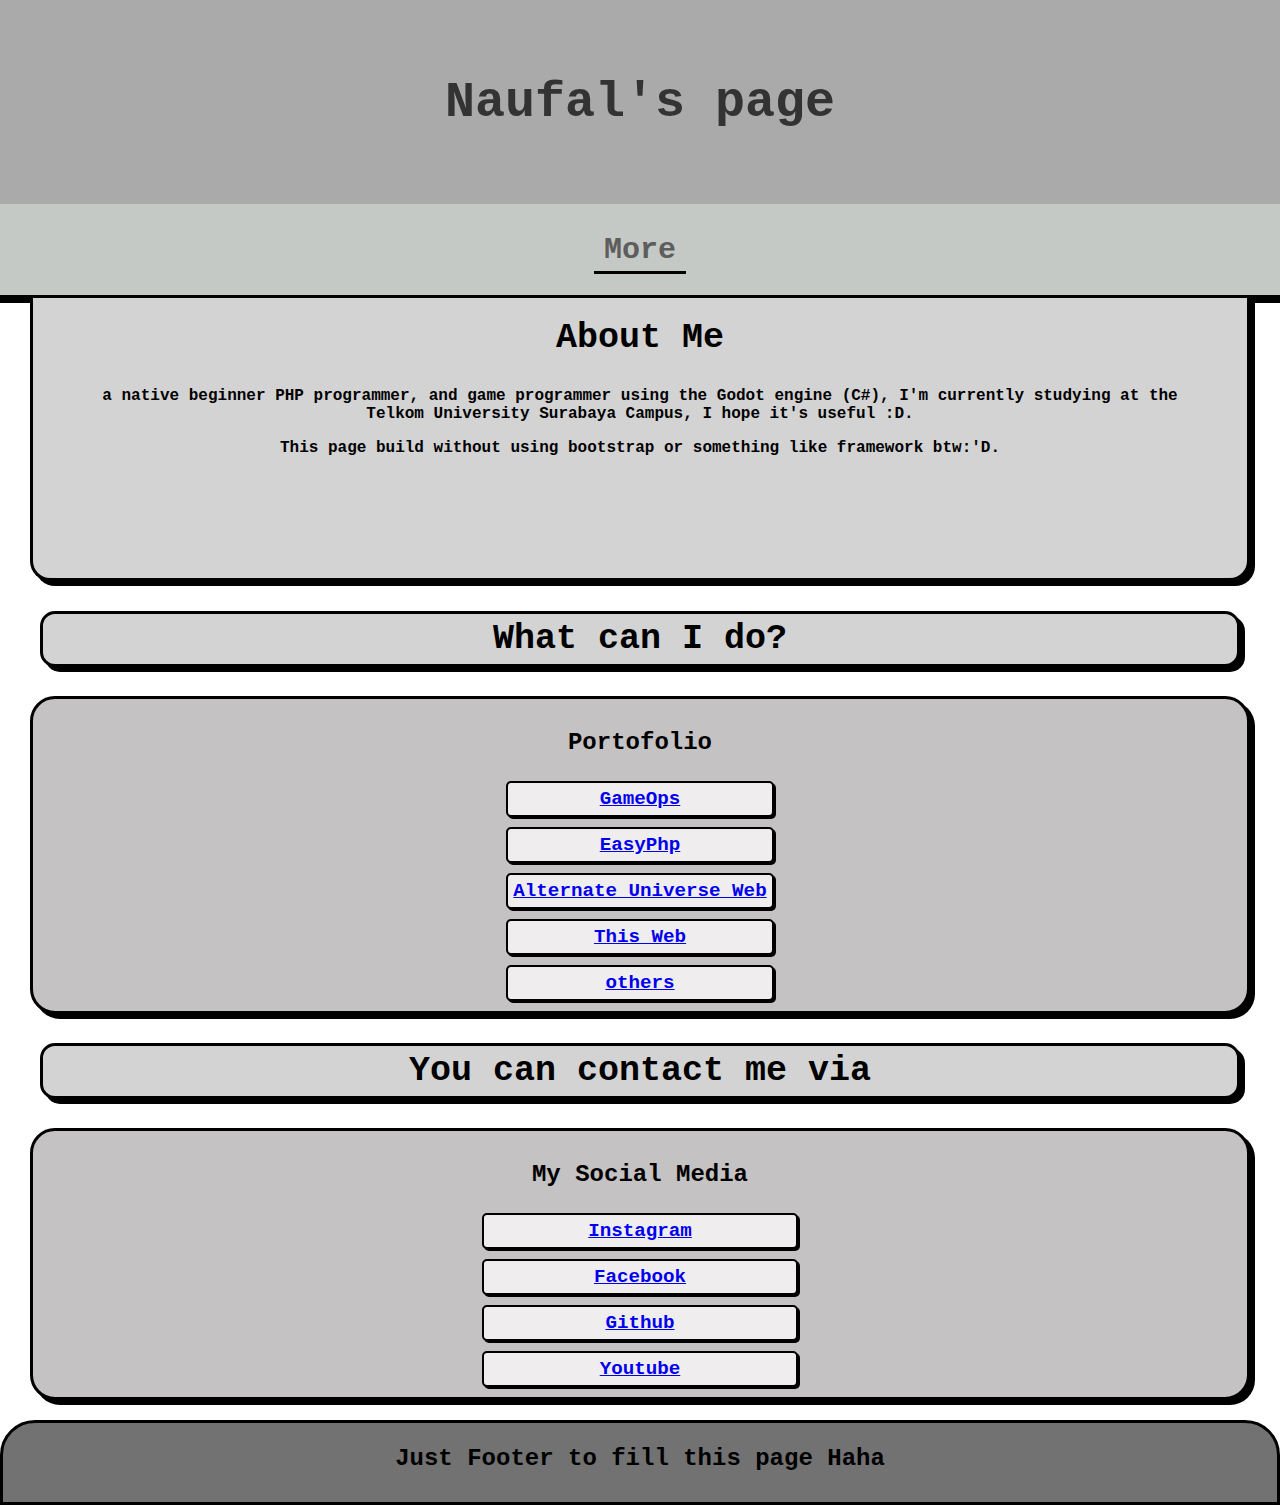
<file: index.html>
<!DOCTYPE html>
<html lang="en"><head>
<meta http-equiv="content-type" content="text/html; charset=UTF-8">
    <meta charset="UTF-8">
    <meta name="viewport" content="width=device-width, initial-scale=0.7">
    <title>Test Bench</title>
    <link rel="stylesheet" type="text/css" href="./styles.css">
</head>
<body>
    <header>
        <h1>Naufal's page</h1>
    </header>
    <div class="row-nav">
        <ul>
            <li>
            <button class="a"><h3 class="A">More</h3>
                <div class="listmenu">                
                <ul class="bycode" style="font-weight: bold;">
                    <a href="#L1">Porto</a>
                </ul>
                <ul class="bydesc" style="font-weight: bold;">
                    <a href="#L2">Social Media</a>
                </ul>
                </div>
            </button>
            </li>
        </ul>
    </div>
    
    <section class="Tentang">
        <h2>About Me</h2>
        <p class="paragraf">a native beginner PHP programmer, and game programmer using the Godot engine (C#),
                I'm currently studying at the Telkom University Surabaya Campus, I hope it's useful :D.
        </p>
        <p class="paragraf1">
            This page build without using bootstrap or something like framework btw:'D.
        </p>
    </section>
    
    <section class="fitur">
        <div class="fitur1">
            <h2 class="Lkami">What can I do?</h2>
            <div class="InputC">
                <ul>
                    <h2 id="L1" class="L1">Portofolio</h2>
                    <li class="gameops"><a href="https://github.com/Naufal453/Gameops.git" >GameOps</a></li>
                    <li class="easyphp"><a href="https://github.com/Naufal453/Easyphp.git" >EasyPhp</a></li>
                    <li class="A3"><a href="https://github.com/Naufal453/TugasPIPL.git" >Alternate Universe Web</a></li>
                    <li class="ME"><a href="naufal453.github.io" >This Web</a></li>
                    <li class="ME"><a href="./other/drivers" >others</a></li>
                </ul>
            </div>
            <h2 class="Lkami">You can contact me via</h2>
            <div class="InputD">
                <ul>
                    <h2 id="L2" class="L2">My Social Media</h2>
                    <li class="insta"><a  href="https://www.instagram.com/testbench.4/">Instagram</a></li>
                    <li class="FB"><a  href="https://www.facebook.com/naufal.alamsyah.5220">Facebook</a></li>
                    <li class="GH"><a  href="https://github.com/Naufal453">Github</a></li>
                    <li class="YT"><a  href="https://www.youtube.com/channel/UChSR-0_Dzb8KFNrbVb5dx3w">Youtube</a></li>
                </ul>
            </div>
        </div>
    </section>
    
    <section class="Kontakk">
        <h2>Just Footer to fill this page Haha</h2>

    </section>
    
</body></html>
</file>
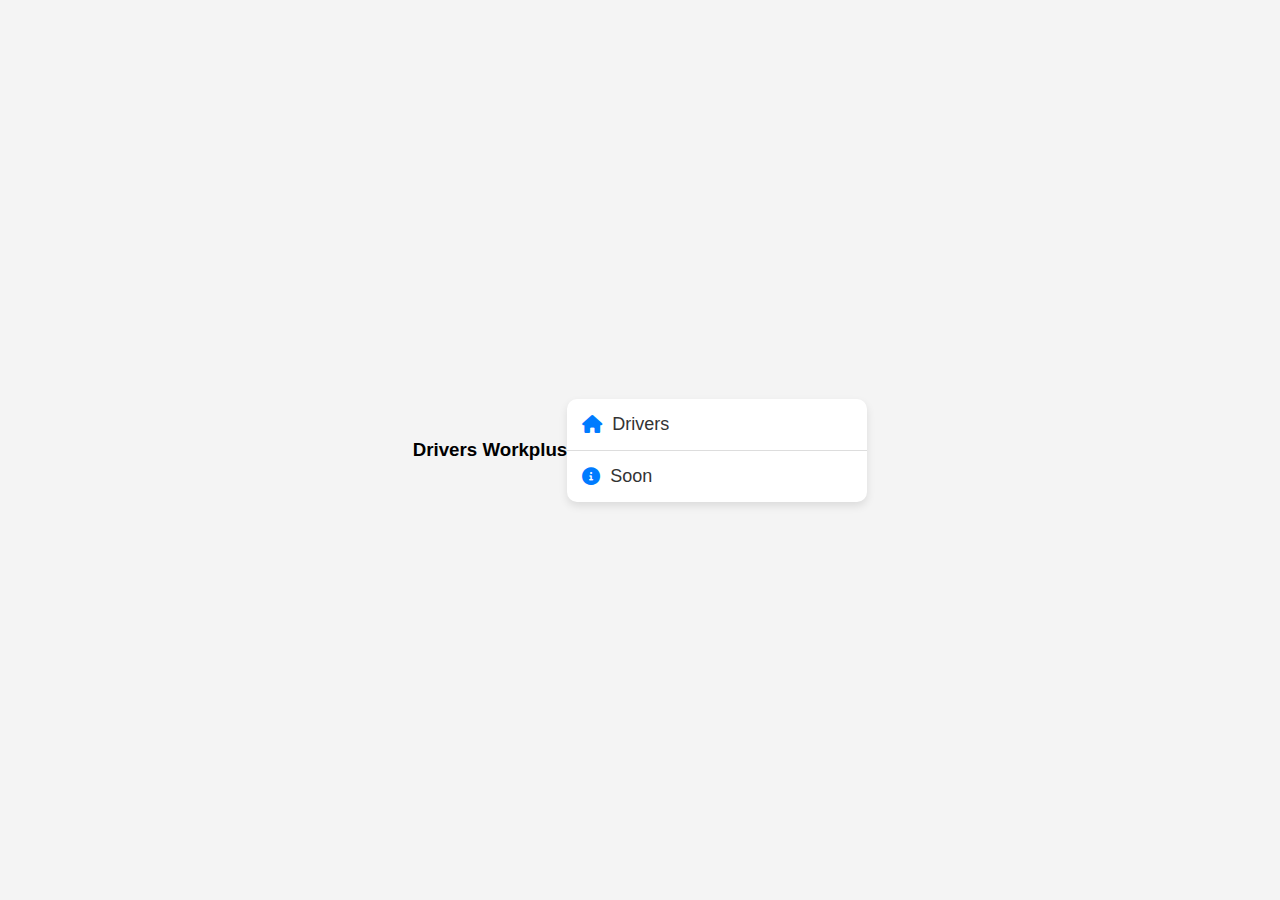
<file: other/drivers/index.html>
<!DOCTYPE html>
<html lang="en">
<head>
    <meta charset="UTF-8">
    <meta name="viewport" content="width=device-width, initial-scale=1.0">
    <title>Daftar dengan Tautan yang Menarik</title>
    <link rel="stylesheet" href="https://cdnjs.cloudflare.com/ajax/libs/font-awesome/6.0.0-beta3/css/all.min.css">
    <style>
        body {
            font-family: 'Arial', sans-serif;
            background-color: #f4f4f4;
            display: flex;
            justify-content: center;
            align-items: center;
            height: 100vh;
            margin: 0;
        }

        .container {
            background: #fff;
            box-shadow: 0 4px 8px rgba(0, 0, 0, 0.1);
            border-radius: 10px;
            overflow: hidden;
            width: 300px;
        }

        .list {
            list-style: none;
            padding: 0;
            margin: 0;
        }

        .list li {
            border-bottom: 1px solid #ddd;
        }

        .list li:last-child {
            border-bottom: none;
        }

        .list li a {
            text-decoration: none;
            color: #333;
            font-size: 18px;
            display: flex;
            align-items: center;
            padding: 15px;
            transition: background 0.3s, color 0.3s;
        }

        .list li a i {
            margin-right: 10px;
            color: #007BFF;
            transition: color 0.3s;
        }

        .list li a:hover {
            background: #007BFF;
            color: #fff;
        }

        .list li a:hover i {
            color: #fff;
        }
    </style>
</head>
<body>
    <h3>Drivers Workplus</h3>
    <div class="container">
        <ul class="list">
            <li><a href="https://www.example.com"><i class="fas fa-home"></i>Drivers</a></li>
            <li><a href="https://www.example.com"><i class="fas fa-info-circle"></i>Soon</a></li>
        </ul>
    </div>
</body>
</html>
</file>
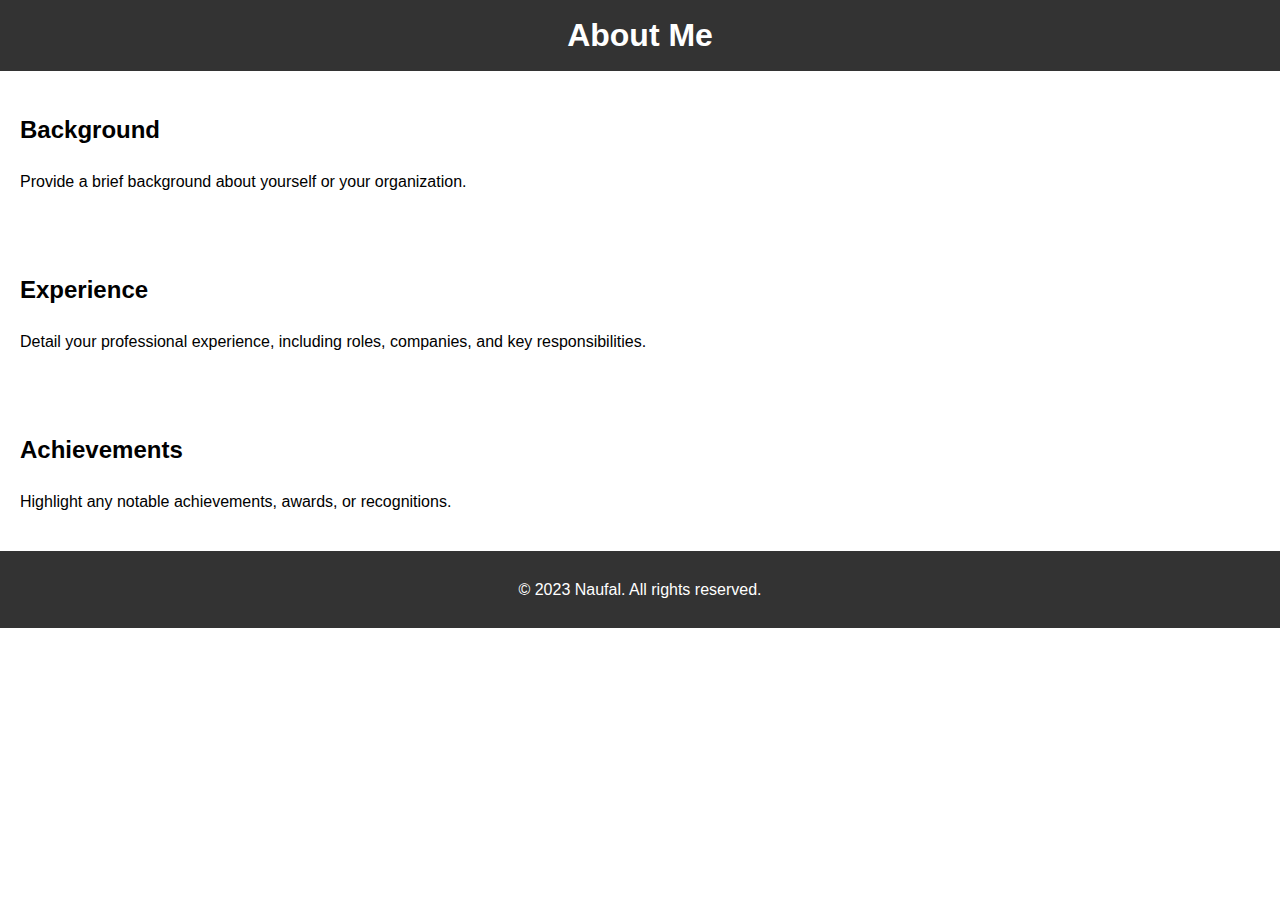
<file: about.html>
<html lang="en">
<head>
    <meta charset="UTF-8">
    <meta name="viewport" content="width=device-width, initial-scale=1.0">
    <title>About - Naufal's Portfolio</title>
    <link rel="stylesheet" href="assets/css/styles.css">
</head>
<body>
    <header>
        <h1>About Me</h1>
    </header>
    <section>
        <h2>Background</h2>
        <p>Provide a brief background about yourself or your organization.</p>
    </section>
    <section>
        <h2>Experience</h2>
        <p>Detail your professional experience, including roles, companies, and key responsibilities.</p>
    </section>
    <section>
        <h2>Achievements</h2>
        <p>Highlight any notable achievements, awards, or recognitions.</p>
    </section>
    <footer>
        <p>&copy; 2023 Naufal. All rights reserved.</p>
    </footer>
</body>
</html>
</file>
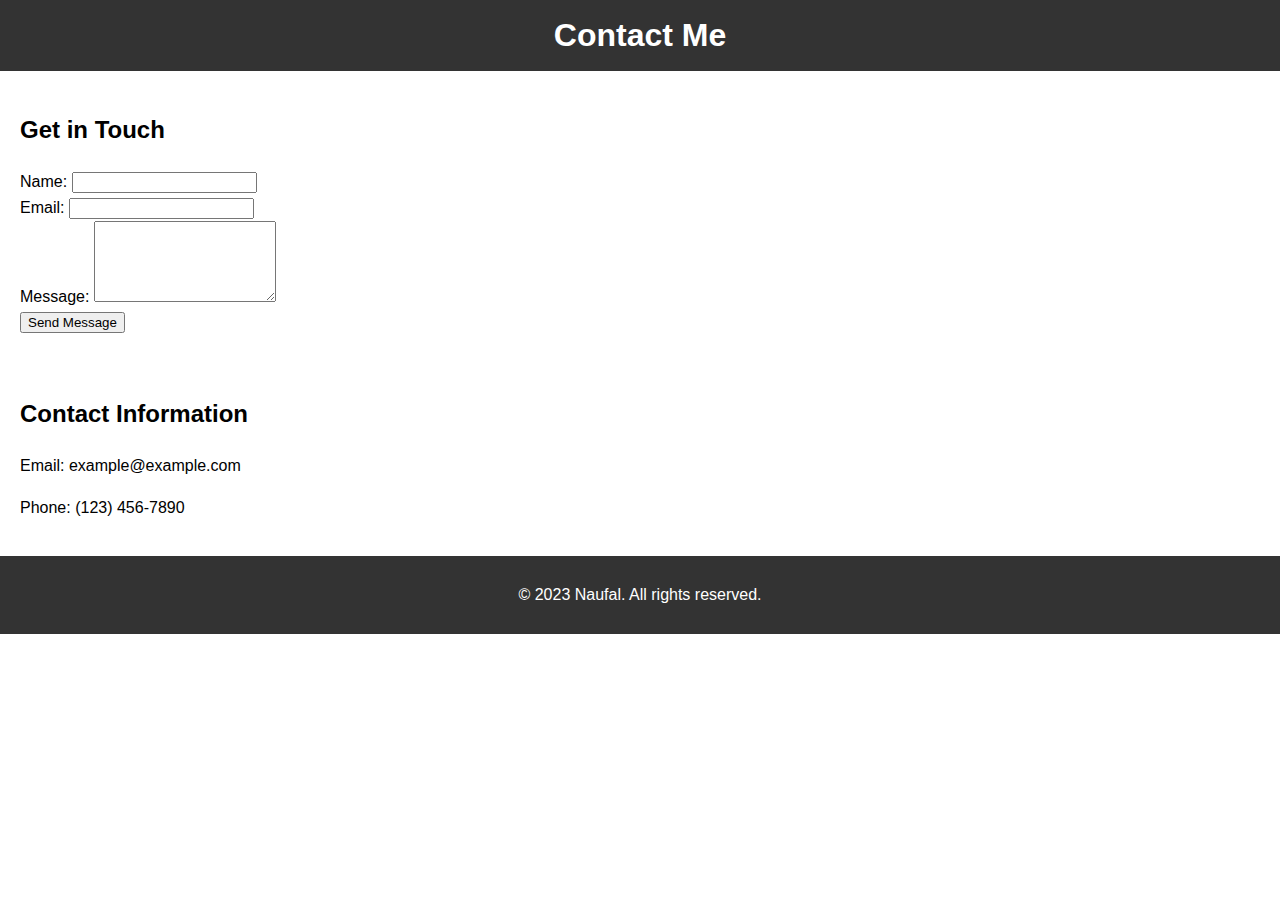
<file: contact.html>
<!DOCTYPE html>
<html lang="en">
<head>
    <meta charset="UTF-8">
    <meta name="viewport" content="width=device-width, initial-scale=1.0">
    <title>Contact - Naufal's Portfolio</title>
    <link rel="stylesheet" href="assets/css/styles.css">
</head>
<body>
    <header>
        <h1>Contact Me</h1>
    </header>
    <main>
        <section>
            <h2>Get in Touch</h2>
            <form action="#" method="post">
                <div class="form-group">
                    <label for="name">Name:</label>
                    <input type="text" id="name" name="name" required>
                </div>
                <div class="form-group">
                    <label for="email">Email:</label>
                    <input type="email" id="email" name="email" required>
                </div>
                <div class="form-group">
                    <label for="message">Message:</label>
                    <textarea id="message" name="message" rows="5" required></textarea>
                </div>
                <button type="submit">Send Message</button>
            </form>
        </section>
        <section>
            <h2>Contact Information</h2>
            <p>Email: example@example.com</p>
            <p>Phone: (123) 456-7890</p>
        </section>
    </main>
    <footer>
        <p>&copy; 2023 Naufal. All rights reserved.</p>
    </footer>
</body>
</html>
</file>
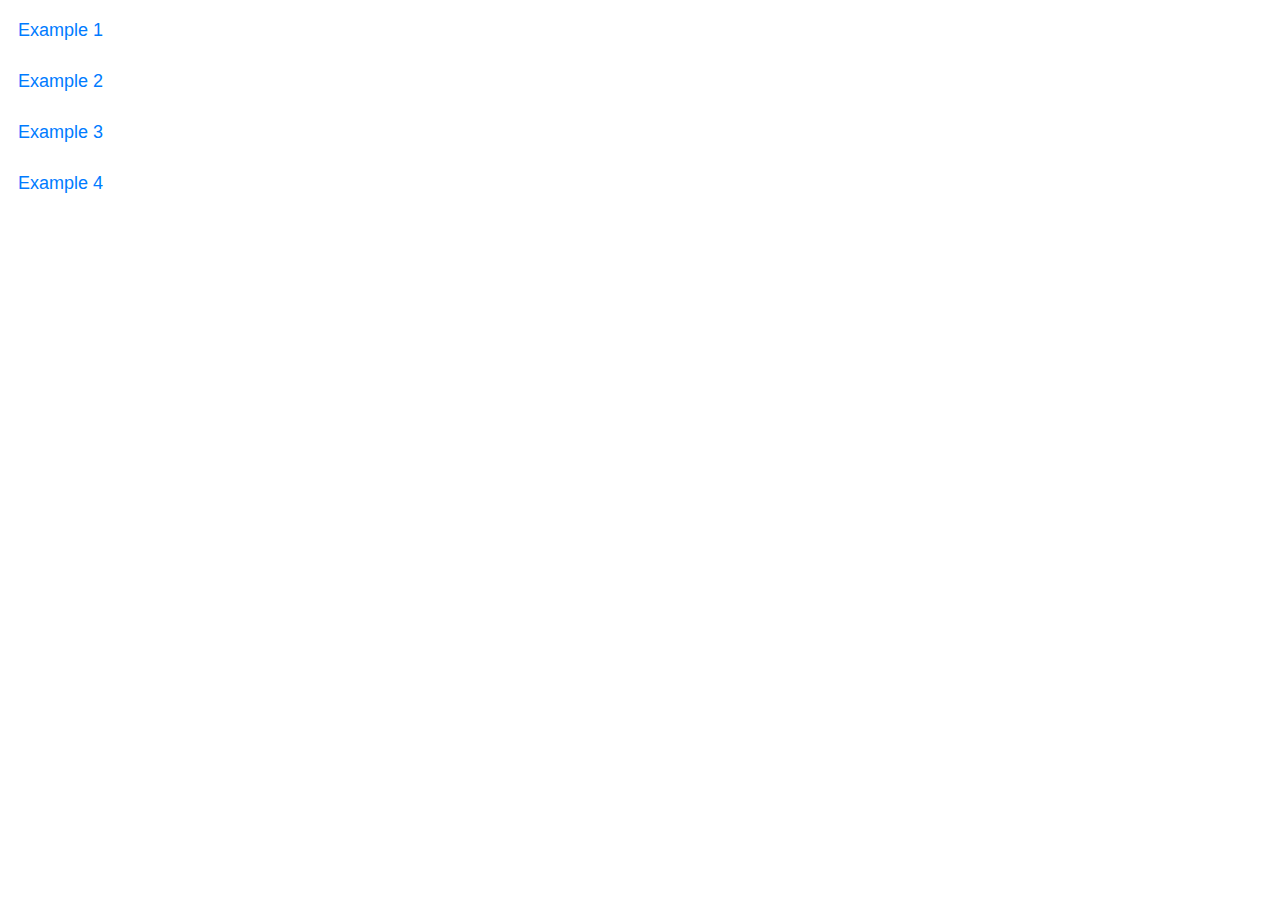
<file: other/drivers.html>
<html lang="en">
<head>
    <meta charset="UTF-8">
    <meta name="viewport" content="width=device-width, initial-scale=1.0">
    <title>Driver Advan</title>
    <style>
    body {
        font-family: Arial, sans-serif;
    }

    .list {
        list-style-type: none;
        padding: 0;
        margin: 0;
    }

    .list li {
        margin: 10px 0;
    }

    .list li a {
        text-decoration: none;
        color: #007BFF;
        font-size: 18px;
        padding: 10px;
        display: block;
        border-radius: 5px;
        transition: background-color 0.3s ease, color 0.3s ease;
    }

    .list li a:hover {
        background-color: #007BFF;
        color: #fff;
    }
    </style>
</head>
<body>
    <ul class="list">
        <li><a href="https://www.example.com">Example 1</a></li>
        <li><a href="https://www.example.com">Example 2</a></li>
        <li><a href="https://www.example.com">Example 3</a></li>
        <li><a href="https://www.example.com">Example 4</a></li>
    </ul>
</body>
</html>
</file>
<file: styles.css>
/*Test*/
/*agar font satu halaman hanya 1 jenis font*/
body{
    font-family:'Courier New', Courier, monospace
}
/*untuk sesi About dibawah navigasi bar*/
.Tentang{
    background-color: #d3d3d3;
    padding-top: 280px;
    margin-left: 30px;
    margin-right: 30px;
    border-bottom-left-radius: 20px;
    border-bottom-right-radius: 20px;
    border-left: 3px solid black;
    border-right: 3px solid black;
    border-bottom: 3px solid black;
    box-shadow: 5px 5px ;
}
/*untuk paragraf yang satu sesi dengan About*/
.paragraf{
    padding-left: 35px;
    padding-right: 35px;
    text-align: center;
    margin-left: 10px;
    margin-right: 10px;
    font-weight: bold;
}
.paragraf1{
    padding-left: 35px;
    padding-right: 35px;
    text-align: center;
    margin-left: 10px;
    margin-right: 10px;
    font-weight: bold;
}
/*untuk judul "About" di sesi About*/
.Tentang h2{
    font-size: 35px;
    text-align: center;
    justify-content: center;
    margin-top: -260px;
}
/*untuk header diatas, "Software Problem Solver"*/
header h1{
    display: flex;
    flex-direction: column;
    justify-content: center;
    align-items: center;
    color: #333;
    border-color: #D9D9D9;
    justify-content: center;
    align-content: center;
    padding: 20px;
    font-family: 'Courier New', Courier, monospace;
    font-size: 50px;
}
/*agar body dan list di navigasi bar tidak menyisahkan rongga disamping dan atas/bawah*/
body, ul {
    margin: 0;
    padding: 0;
}
/*untuk tata letak dan warna latar belakang di header*/
header {
    background-color: #a9aaa9;
    padding: 20px;
    text-align: center;
}
/*untuk warna latar belakang dan tata letak navigasi bar*/
.row-nav {
    background-color: #c5c9c5; 
    padding: 10px 10px;
    text-align: center;
    border-bottom: 3px solid black;
    box-shadow: 0px 5px;
}
/*untuk opsi "Features" di navigasi bar*/
.a{
    color: #c4c1c1;
    background-color: transparent;
    border-right: none;
    border-top: none;
    border-left: none;
    transition: 0.3s;
    border-top-left-radius: 10px;
    border-top-right-radius: 10px;
    border-width: 3px;
    border-color: black;
}
/*untuk opsi "Features" di navigasi bar ketika hover*/
.a:hover{
    color:#c2c1c1;
    background-color: #b9b9b9;
    border-radius: 10px;
    border:none;
    padding-bottom: 5px;
}
/*untuk tata letak text di opsi "Features" navigasi bar*/
.A{
    color: #5e5d5d;
    margin-top: 3px;
    margin-bottom: 3px;
    padding-top: 5px;
    font-family: 'Courier New', Courier, monospace;
    font-size: 30px;
    text-align: center;
}
/*untuk kondisi tata letak text ketika opsi navigasi "Features" sedang hover*/
.a:hover .A{
    padding-top: 10px;
    text-align: center;
    padding-left: 50px;
    padding-right: 50px;
    transition: 0.3s;
    font-style: oblique;
}
/*untuk opsi "Search By Code" didalam opsi navigasi "Features"*/
.listmenu{
    font-size: 0;
    text-align: center;
    margin-left: 40px;
    margin-right: 40px;
}
/*untuk opsi "Search By Code" didalam opsi navigasi "Features" ketika hover*/
.listmenu:hover{
    border-radius: 10px;
    margin-left: 40px;
    margin-right: 40px;
    font-size: 20px;
}
/*untuk opsi "Search By Code" didalam opsi navigasi "Features". untuk menambahkan efek muncul ketika hover*/
.a:hover .listmenu{
    font-size: 20px;
    text-align: center;
    padding-bottom: 5px;
}
/*agar halaman scroll secara halus terutama ketika kita melakukan klik yang mengarah pada class tertentu*/
html {
    scroll-behavior: smooth;
}
.bycode:hover{
    color: rgb(109, 108, 108);
    text-decoration: underline;
    border-radius: 5px;
    transition: 0.2s;
}
.bydesc:hover{
    color: rgb(109, 108, 108);
    text-decoration: underline;
    border-radius: 5px;
    transition: 0.2s;
}
.Forum:hover{
    color: rgb(109, 108, 108);
    text-decoration: underline;
    border-radius: 5px;
    transition: 0.2s;
}
.byimg:hover{
    color: rgb(109, 108, 108);
    text-decoration: underline;
    border-radius: 5px;
    transition: 0.2s;
}
#d{
    color: #c4c1c1;
    background-color: transparent;
    border-right: none;
    border-top: none;
    border-left: none;
    transition: 0.3s;
    border-top-left-radius: 10px;
    border-top-right-radius: 10px;
    border-width: 3px;
}

#D{
    color: #5e5d5d;
    margin-top: 3px;
    margin-bottom: 3px;
    padding-top: 5px;
    font-family: 'Courier New', Courier, monospace;
    font-size: 30px;
    text-align: center;
}
#d:hover{
    color:#333;
    background-color: #b9b9b9;
    border-radius: 10px;
    border:none;
    transition: 0.1s;
    font-style: oblique;
}
/*untuk tata letak list didalam opsi navigasi "Features"*/
.row-nav ul {
    list-style-type: none;
    padding: 0;
    display: flex; 
    justify-content: space-around; 
}
/*untuk padding atas dan bawah di list pada navigasi bar*/
.row-nav li {
    padding: 10px 10px;
}
/*untuk kondisi warna text didalam opsi navigasi "Features" ketika sebelum hover */
.row-nav a {
    text-decoration: none;
    color: rgb(255, 255, 255); 
    transition: 0.3s; 
    font-family: 'Courier New', Courier, monospace;
    
}
/*untuk kondisi warna text didalam opsi navigasi "Features" ketika hover */
.row-nav a:hover {
    color: #e7e6e6;
    font-style: oblique;
}
/*mengatur tata letak seluruh konten di halaman sesuai ukuran layar*/
.content {
    margin-left: 250px;
    padding: 20px;
}
.fitur{
    padding-left: 10px;
    padding-right: 10px;
    padding-top: 1px;
    padding-bottom: 10px;
}


    .Lkami{
        font-family:'Courier New', Courier, monospace;
        display: flex;
        justify-content: center;
        font-size: 35px;
        background-color: #d3d3d3;
        margin-left: 30px;
        margin-right: 30px;
        border-radius: 15px;
        padding-top: 5px;
        padding-bottom: 5px;
        border: 3px solid black;
        box-shadow: 5px 5px;
    }
    .L1{
        padding-left: 50px;
        padding-right: 50px;
        padding-top: 10px;
        padding-bottom: 15px;
        margin-bottom: 0;
        border-top-left-radius: 20px;
        border-top-right-radius: 20px;
    }
    .InputC{
        justify-content:center;
        display: flex;
        background-color: #c4c2c2;
        padding-bottom: 10px;
        border-radius: 25px;
        text-align: center;
        margin-left: 20px;
        margin-right: 20px;
        border: 3px solid black;
        box-shadow: 5px 5px;
    }
    .InputC ul {
        list-style-type: none;
    }
    
    .InputC input{
        margin-top: 35px;
        margin-bottom: 5px;
        padding-top: 10px;
        padding-bottom: 10px;
        border-color: transparent;
        border-radius: 10px;
        background-color: #fff;
        transition: 0.3s;
        text-align: center;
        border: 1px solid black;
    }

    .InputC input:hover{
        background-color: #e7e3e3; 
        color: #fff; 
        border-radius: 10px;
    }
    
    .InputC button{
        background-color: #e2e0e0;
        color: #333;
        border: transparent;
        padding: 10px 50px;
        text-align: center;
        cursor: pointer;
        transition: 0.3s;
        border-radius: 10px;
        width: 130px;
        box-shadow: 3px 3px;
        border: 1px solid black;
    }
    .InputC button:hover{
        box-shadow: 0px 0px;
    }
    .L2{
        padding-left: 50px;
        padding-right: 50px;
        padding-top: 10px;
        padding-bottom: 15px;
        margin-bottom: 0;
        border-top-left-radius: 20px;
        border-top-right-radius: 20px;
    }
    .InputD{
        margin-top: 20px;
        justify-content:center;
        display: flex;
        background-color: #c4c2c2;
        padding-bottom: 10px;
        border-radius: 25px;
        text-align: center;
        margin-left: 20px;
        margin-right: 20px;
        border: 3px solid black;
        box-shadow: 5px 5px;
    }
    .InputD ul {
        list-style-type: none;
    
      }
    .InputD input{
        margin-top: 35px;
        margin-bottom: 5px;
        padding-top: 10px;
        padding-bottom: 10px;
        border-color: transparent;
        border-radius: 10px;
        background-color: #fff;
        transition: 0.3s;
        text-align: center;
        border: 1px solid black;
    }
    .InputD input:hover{
        background-color: #e7e3e3; 
        color: #fff; 
        border-radius: 10px;
    }
    .InputD button{
        background-color: #e2e0e0;
        color: #333;
        border: transparent;
        padding: 10px 50px;
        text-align: center;
        cursor: pointer;
        transition: 0.3s;
        border-radius: 10px;
        width: 130px;
        box-shadow: 3px 3px;
        border: 1px solid black;
    }
    
    .InputD button:hover{
        box-shadow: 0 0;
    }
    
    .L3{
        padding-left: 50px;
        padding-right: 50px;
        padding-top: 10px;
        padding-bottom: 15px;
        margin-bottom: 0;
        border-top-left-radius: 20px;
        border-top-right-radius: 20px;
    }
    .Forumf{
        justify-content:center;
        display: flex;
        background-color: #c4c2c2;
        text-align: center;
        border-radius: 25px;
        margin-top: 20px;
        padding-bottom: 10px;
        margin-left: 20px;
        margin-right: 20px;
        border: 3px solid black;
        box-shadow: 5px 5px;
    }
    .Forumf ul{
        list-style-type: none;
    }
    .Forumf input{
        margin-bottom: 5px;
        padding-top: 10px;
        padding-bottom: 10px;
        border-color: transparent;
        border-radius: 10px;
        background-color: #fff;
        transition: 0.3s;
        text-align: center;
        border: 1px solid black;
    }
    .Forumf input:hover{
        background-color: #e7e3e3; 
        color: #fff; 
        border-radius: 10px; 
    }
    .Forumf button{
        margin-bottom: 5px;
        background-color: #e2e0e0;
        color: #333;
        border: transparent;
        transition: 0.3s;
        border-radius: 10px;
        width: 130px;
        padding-left: 5px;
        padding-right: 5px;
        height: 50px;
        box-shadow: 3px 3px;
        border: 1px solid black;
    }
    .Forumf button:hover{
        box-shadow: 0 0;
    }
    
    .InputE{
        justify-content:center;
        display: flex;
        background-color: #c4c2c2;
        padding-bottom: 10px;
        border-radius: 25px;
        text-align: center;
        margin-top: 20px;
        margin-left: 20px;
        margin-right: 20px;
        border: 3px solid black;
        box-shadow: 5px 5px;
    }
    .InputE ul {
        list-style-type: none;
    }
    
    .InputE input{
        margin-top: 30px;
        margin-bottom: 5px;
        border-color: transparent;
        border-radius: 10px;
        background-color: #fff;
        transition: 0.3s;
        text-align: center;
        width: 100px;
        height: 100px;
        border: 1px solid black;
    }
    .InputE input:hover{
        background-color: #887c7c; 
        color: #fff; 
        border-radius: 10px;
    }
    
    .InputE button{
        background-color: #e2e0e0;
        color: #333;
        border: transparent;
        padding: 10px 50px;
        cursor: pointer;
        transition: 0.3s;
        border-radius: 10px;
        width: 130px;
        padding-left: 5px;
        padding-right: 5px;
        box-shadow: 3px 3px;
        border: 1px solid black;
    }
    .InputE button:hover{
        box-shadow: 0 0;
    }
    .L4{
        padding-left: 50px;
        padding-right: 50px;
        padding-top: 10px;
        padding-bottom: 15px;
        margin-bottom: 0;
        border-top-left-radius: 20px;
        border-top-right-radius: 20px;
    }
    
    .Kontakk{
        margin-top: 10px;
        padding-top: 2px;
        background-color: #727272;
        text-align: center;
        border-top-right-radius: 35px;
        border-top-left-radius: 35px;
        padding-bottom: 10px;
        margin-left: 0;
        margin-right: 0;
        border: 3px solid black;
    }

.gameops{
    font-weight: bold;
    text-align: center;
    background-color: #efeded;
    font-size: larger;
    padding: 5px 5px 5px 5px;
    border-radius: 5px;
    box-shadow: 2px 2px black ;
    border: 2px solid black;
    margin-top: 10px;
}
.easyphp{
    font-weight: bold;
    text-align: center;
    background-color: #efeded;
    font-size: larger;
    padding: 5px 5px 5px 5px;
    border-radius: 5px;
    box-shadow: 2px 2px black ;
    border: 2px solid black;
    margin-top: 10px;
}
.A3{
    text-align: center;
    font-weight: bold;
    background-color: #efeded;
    font-size: larger;
    padding: 5px 5px 5px 5px;
    border-radius: 5px;
    box-shadow: 2px 2px black ;
    border: 2px solid black;
    margin-top: 10px;
}
.ME{
    text-align: center;
    font-weight: bold;
    background-color: #efeded;
    font-size: larger;
    padding: 5px 5px 5px 5px;
    border-radius: 5px;
    box-shadow: 2px 2px black ;
    border: 2px solid black;
    margin-top: 10px;
}
.insta{
    text-align: center;
    font-weight: bold;
    background-color: #efeded;
    font-size: larger;
    padding: 5px 5px 5px 5px;
    border-radius: 5px;
    box-shadow: 2px 2px black ;
    border: 2px solid black;
    margin-top: 10px;
}
.FB{
    text-align: center;
    font-weight: bold;
    background-color: #efeded;
    font-size: larger;
    padding: 5px 5px 5px 5px;
    border-radius: 5px;
    box-shadow: 2px 2px black ;
    border: 2px solid black;
    margin-top: 10px;
}
.GH{
    text-align: center;
    font-weight: bold;
    background-color: #efeded;
    font-size: larger;
    padding: 5px 5px 5px 5px;
    border-radius: 5px;
    box-shadow: 2px 2px black ;
    border: 2px solid black;
    margin-top: 10px;
}
.YT{
    text-align: center;
    font-weight: bold;
    background-color: #efeded;
    font-size: larger;
    padding: 5px 5px 5px 5px;
    border-radius: 5px;
    box-shadow: 2px 2px black ;
    border: 2px solid black;
    margin-top: 10px;
}
</file>
<file: assets/css/styles.css>
body {
    font-family: Arial, sans-serif;
    margin: 0;
    padding: 0;
    line-height: 1.6;
}

header {
    background: #333;
    color: #fff;
    padding: 10px 0;
    text-align: center;
}

header h1 {
    margin: 0;
}

nav {
    margin: 20px 0;
}

nav a {
    color: #fff;
    text-decoration: none;
    padding: 10px 15px;
}

nav a:hover {
    background: #555;
}

section {
    padding: 20px;
}

.project {
    border: 1px solid #ccc;
    margin: 10px 0;
    padding: 10px;
}

footer {
    text-align: center;
    padding: 10px 0;
    background: #333;
    color: #fff;
    position: relative;
    bottom: 0;
    width: 100%;
}
</file>
